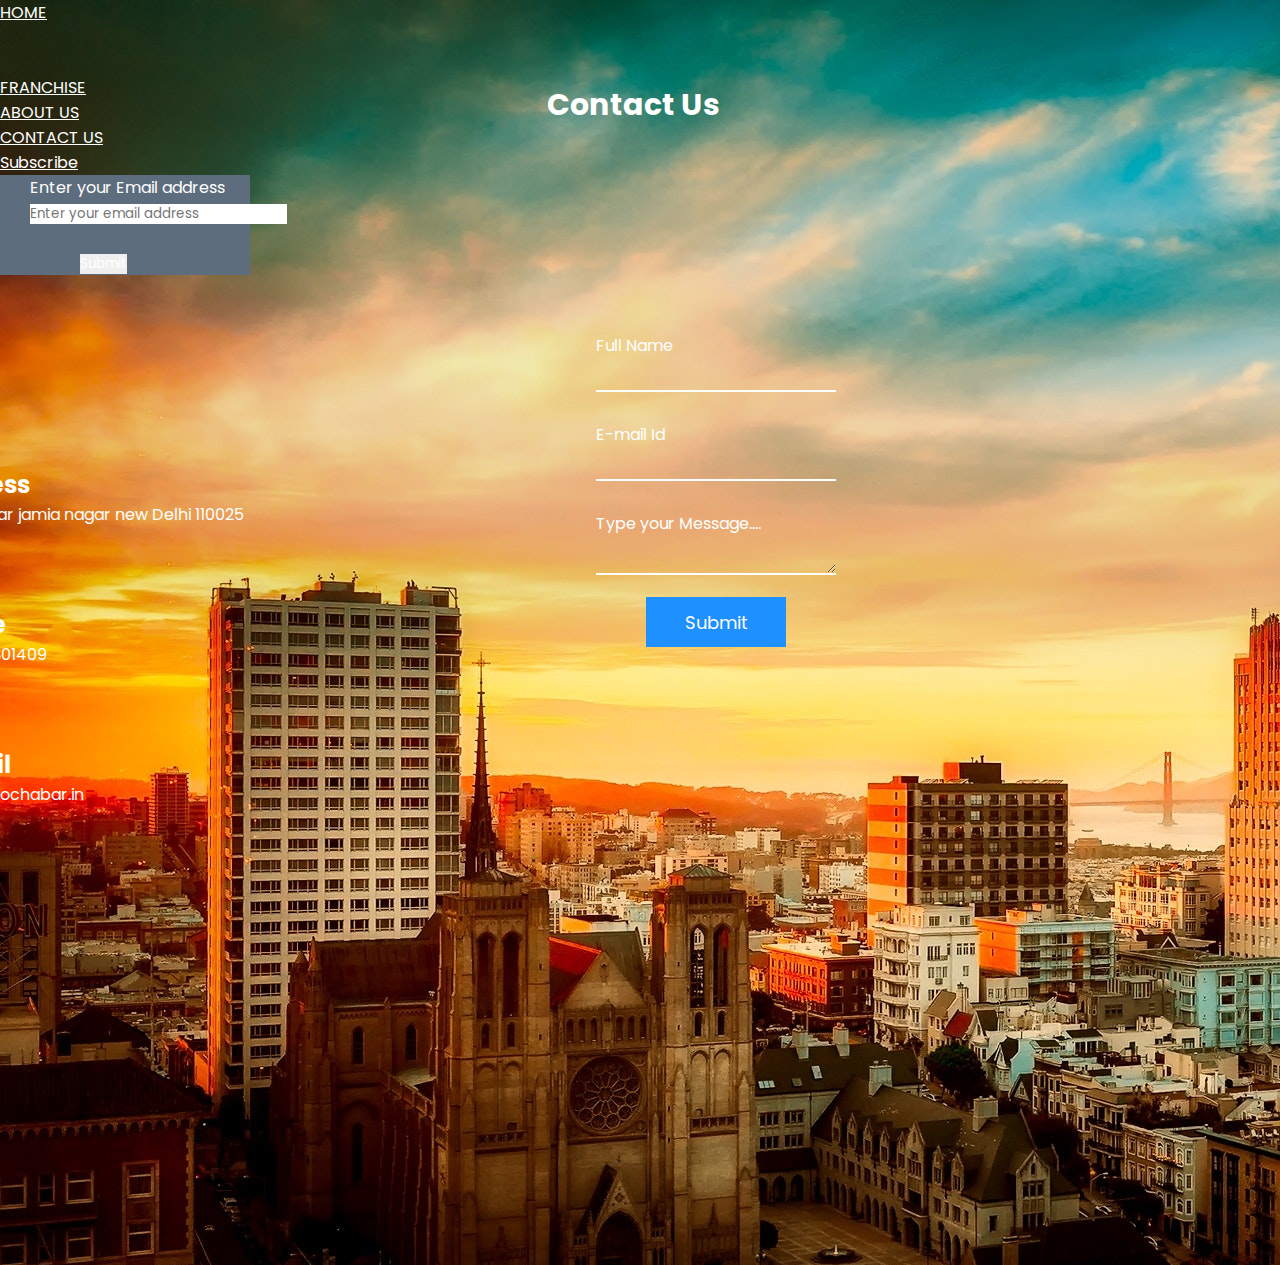
<file: contactus.html>
<!DOCTYPE html>
<html lang="en">
<head>
    <meta charset="UTF-8">
    <meta name="viewport" content="width=device-width, initial-scale=1.0">
    <title>Theochabar</title>
    <link href="https://fonts.googleapis.com/css2?family=Poppins&family=Roboto+Slab&display=swap" rel="stylesheet">
    <link rel="stylesheet" href="contactt.css">
    <link rel="stylesheet" href="https://stackpath.bootstrapcdn.com/font-awesome/4.7.0/css/font-awesome.min.css" integrity="sha384-wvfXpqpZZVQGK6TAh5PVlGOfQNHSoD2xbE+QkPxCAFlNEevoEH3Sl0sibVcOQVnN" crossorigin="anonymous"><link rel="stylesheet" href="https://stackpath.bootstrapcdn.com/font-awesome/4.7.0/css/font-awesome.min.css" integrity="sha384-wvfXpqpZZVQGK6TAh5PVlGOfQNHSoD2xbE+QkPxCAFlNEevoEH3Sl0sibVcOQVnN" crossorigin="anonymous">
    <link rel="stylesheet" href="https://use.fontawesome.com/releases/v5.0.13/css/all.css" integrity="sha384-DNOHZ68U8hZfKXOrtjWvjxusGo9WQnrNx2sqG0tfsghAvtVlRW3tvkXWZh58N9jp" crossorigin="anonymous">
    <!--Bootstrap 4 CSS-->
    <link rel="stylesheet" href="https://stackpath.bootstrapcdn.com/bootstrap/4.1.1/css/bootstrap.min.css" integrity="sha384-WskhaSGFgHYWDcbwN70/dfYBj47jz9qbsMId/iRN3ewGhXQFZCSftd1LZCfmhktB" crossorigin="anonymous">
    <!--Google Fonts-->
    <link href="https://fonts.googleapis.com/css?family=Dosis|Lato" rel="stylesheet">
    <!--Custom Css-->
    <link rel="stylesheet" type="text/css" href="style.css">
	<link rel="stylesheet" href="https://cdnjs.cloudflare.com/ajax/libs/font-awesome/5.15.3/css/all.min.css"/>
</head>
<body style="background-image: url(bckgr.jpg)">
  <nav class="navbar navbar-expand-lg navbar-dark bg-dark">
		<a class="navbar-brand" href="index.html">HOME</a>
		<button class="navbar-toggler" type="button" data-toggle="collapse" data-target="#navbarSupportedContent" aria-controls="navbarSupportedContent" aria-expanded="false" aria-label="Toggle navigation">
		  <span class="navbar-toggler-icon"></span>
		</button>
	  
		<div class="collapse navbar-collapse" id="navbarSupportedContent">
		  <ul class="navbar-nav mr-auto">
			<li class="nav-item active">
			</li>
			<li class="nav-item">
			</li>
			<li class="nav-item">
				<a class="nav-link" href="#">FRANCHISE</a>
			  </li>
			  <li class="nav-item">
				<a class="nav-link" href="aboutus.html">ABOUT US</a>
			  </li>
			  <li class="nav-item">
				<a class="nav-link" href="contactus.html">CONTACT US</a>
			  </li>
			<li class="nav-item dropdown">
			  <a class="nav-link dropdown-toggle" href="#" id="navbarDropdown" role="button" data-toggle="dropdown" aria-haspopup="true" aria-expanded="false">
				Subscribe
			  </a>
			  <div class="dropdown-menu" aria-labelledby="navbarDropdown">
				<form>
					<label for="Email">Enter your Email address</label>
					<input type="text"placeholder="Enter your email address">
					<br><br>
					<div class="two">
						<input type="submit" value="Submit">
					</div>
					
				  </form>

				<div class="dropdown-divider"></div>
				
			  </div>
			</li>
		  </ul>
		</div>
	  </nav>
    <div class="container">
        <header>
            <h1>Contact Us</h1>
        </header>
        <div class="content">
            <div class="content-form">
                <section>
                    <i class="fa fa-map-marker fa-2x" aria-hidden="true"></i>
                    <h2>address</h2>
                    <p>
                        okhla vihar
                        jamia nagar 
                        new Delhi 110025
                    </p>
                </section>

                <section>
                    <i class="fa fa-phone fa-2x" aria-hidden="true"></i>
                    <h2>Phone</h2>
                    <p>+91 8041301409</p>
                </section>

                <section>
                    <i class="fa fa-envelope fa-2x" aria-hidden="true"></i>
                    <h2>E-mail</h2>
                    <p>info@theochabar.in</p>
                </section>
            </div>
        </div>

      <form>
        <div class="form">
            <div class="right">
              <div class="contact-form">
                  <input type="text" required>
                  <span>Full Name</span>
              </div>
  
              <div class="contact-form">
                  <input type="E-mail" required>
                  <span>E-mail Id</span>
              </div>
              <div class="contact-form">
                  <textarea name="text">
                    
                  </textarea>
                  <span> Type your Message....</span>
              </div>
  
              <div class="contact-form">
                  <input type="submit" name="submit">
              </div>
              </div>
            </div>
          </div>
    </form>
          
</body>
</html>
</file>
<file: contactt.css>
*{
    padding: 0;
    margin: 0;
    color: #fff;
    box-sizing: border-box;
    font-family: 'Poppins', sans-serif;
    border: none;
}
body{
    width: 100%;
    height: 100vh
    background-size: 100%;
    position: relative;
    background-repeat: no-repeat;
}
header{
    position: absolute;
    text-align: center;
    width: 75%;
    left: 12%;
    top: 2rem;
}
header h1{
    font-size: 30px;
    padding-top: 50px;

}
.empty{
    width: 100%;
    height: 118vh;
    background-color: rgba(0,0,0,0.5);
    position: absolute;
    top: 0px;
    left: 0;
    z-index: -1;
}

.content{
    display: flex;
    min-height: 110vh;
}
.content section{
    margin-top: 5vh;
    margin-left: -8vh;
}
.content-form{
    margin-top: 7rem;
}
section i{
    border-radius: 50%;
    width: 40px;
    height: 40px
    background-color: rgba(255,255,255,0.8);
    color: black;
    text-align: center;
    
}
.form{
    display: flex;
    position: absolute;
    top: 0;
    margin-left: 45%;
    justify-content: center;
    align-items: center;
    min-height: 110vh;
}

.form .contact-form input{
    width: 15rem;
    background-color: transparent;
    border: 0px;
    border: transparent;
    margin: 20px;
    padding: 10px;
    font-size: 18px;
    border-bottom: 2px solid #fff;
}
.form .contact-form input ~ span{
    position: absolute;
    left: 20px;
    transition: 0.9s ease-in-out;
    margin-top: 10px;
}
.form .contact-form input:focus ~span{
    transform: translateY(-20px);
    pointer-events: none;
}
.form .contact-form textarea{
    width: 15rem;
    border: 0px;
    background-color: transparent;
    margin: 20px;
    font-size: 17px;
    border-bottom: 2px solid white;
}
.form .contact-form textarea ~ span
{
    position: absolute;
    left: 20px;
    margin-top: 10px;
    transition: 0.9s ease-in-out;
}
.form .contact-form textarea:focus ~span{
    transform: translateY(-20px);
    pointer-events: none;
}
.form .contact-form input[type=submit]{
    background-color: dodgerblue;
    border: 2px solid dodgerblue;
    font-size: 18px;
    width: 50%;
    height: 50px;
    margin-top: -5px;
    margin-left: 70px;
}
.form .contact-form input[type=submit]:hover{
    background-color: transparent;
    color: dodgerblue;
}
  

.media li{
    margin: 20px 30px;
}
@media screen and (max-width: 900px){
    body{
        background-repeat: repeat-y;
        overflow: auto;
    }
    header{
        position: absolute;
        left: 0;
        top: 10%;
        width: 100%;
    }
    .empty{
        height: 210vh;
    }
    .form{
        position: absolute;
        top: 78vh;
        margin-left: 10%;
        padding-top:200px
    }
    .content-form{
        display: grid;
        grid-template-columns: repeat(3, 1fr)
        grid-gap: 0;
        margin-top: 28vh;
        margin-left: 10vh;
    }
    .content section{
        margin-top: 0vh;
        margin-left: 0vh;
    }
    .media{
        position: absolute;
        top: 190vh;
        right: 30px;
    }
}
</file>
<file: style.css>
html{
	scroll-behavior: smooth;
}
body{
	font-family: 'Lato', sans-serif;
}
.bgImg{
	background-image: url('3bc.jpg');
	background-size:cover;
	background-repeat: no-repeat;
	background-position: center;
	margin: 1px 0 0 0;
	background-attachment: fixed;
	


}
.arrowSlideDown{	
	position: fixed;	
	bottom: 10px;	
	right: 10px;	
	color: #864421 !important;	
	font-size: 25px;	
	padding: 10px 20px;
}
.homeSlider{
	position: relative;
}
.homeSlider .carousel-item{
	height: 650px;
}
.homeSlider .carousel-item img{
	height: 100%;
	object-fit: cover;
}
.homeSlider .carousel-item:before{
 	position: absolute;
 	content: "";
 	width: 100%;
 	height: 100%;
 	background: #00000000;
 	top: 0;
 	left: 0;
}
.homeSlider .carousel-indicators li{
    width: 15px;
    height: 15px;
    border-radius: 50%;
    padding: 2px;
    border: 2px solid transparent;
    background: transparent !important;
}
.homeSlider .carousel-indicators li.active{
    border: 2px solid #87441e;
}
.homeSlider .carousel-indicators li span{
	width: 100%;
	height: 100%;
	background: #87441e;
	display: block;
	border-radius: 50%;
}
.logo{
	text-align: center;
	width: 100%;
	padding: 60px 0 0 0;
	

	
    
}
.logo img{
    
	width: 480px;
	max-width: 70%;
	padding-top: 140px;
}
.followText{
	text-align: center;
	color: #5a5756;
	text-transform: lowercase;
	font-size: 50px;
	margin: 50px 0;
	letter-spacing: 1px;
	font-weight: bold;
	font-family: system-ui;
	

}
.social{
	list-style: none;
	width: 100%;
	display: inline-block;
	margin: 0;
	padding: 0;
	text-align: center;
}
.social li{
	display: inline-block;
	margin: 0 10px;
}


.social a{
	display: block;
}
.social img{
	width: 45px;
}
.menu{
	text-align: center;
	padding: 50px 0 60px 0;
}
.menu a{
	color: #86431f;
	font-size: 18px;
	border: 2px solid #86431f;
	display: inline-block;
	padding: 3px 20px 4px;
	text-decoration: none;
	text-transform: uppercase;
	letter-spacing: 4px;
	border-radius: 5px;
	transition: all 0.5s ease-in-out;
}
.menu a:hover{
	color: white;
	background: #86431f;
}
.modal{
	padding: 0 !important;
}

.modal-content{
	background: transparent;
	border: 0;
}
.modal-header{
	padding: 0;
	border: 0;
}
.modal-header button{
	position: absolute;
	outline: 0;
	right: 15px;
	top: -20px;
	padding: 3px 8px 5px !important;
	color: black;
	font-size: 20px;
	background: white;
	opacity: 1;
	border-radius: 50%;
}
.modal-body{
	padding: 0;
	height: calc(100vh - 150px);
	overflow: auto;
}
.modal-body img{
	width: 100%;
}
.contact{
	list-style: none;
	width: 100%;
	display: inline-block;
	margin: 0;
	text-align: center;
	padding: 0;
}
.contact li{
	display: inline-block;
	margin: 0 20px;
	vertical-align: top;
}
.contact img{
	width: 45px;
	display: block;
	margin: 0 auto;
	opacity: 0.7;
}
.contact li div{
	display: block;
	text-decoration: none;
	color: #86431f;
	line-height: 30px;
	letter-spacing: 2px;
	font-size: 18px;
	cursor: auto;
}
.contact li div span{	
	margin: 30px 0 0 0;	
	display: block;	
	line-height: 40px;
}
.contact li div._mail span{
	margin: 45px 0 0 0;
}
p.address{
    text-align: center;
	
    
}
b{
    text-decoration: underline;
    font-weight:bold;
    margin-bottom:20px;
}
.address{
	text-decoration-color: goldenrod;
}

.dropdown-menu{
	background-color: #5D6D7E;
	width: 250px;
	padding-left: 30px;
}
.dropdown-menu a{
	width: 250px;
}
.two{
	padding-left: 50px;
	cursor: pointer;
}
.navbar navbar-expand-lg navbar-dark bg-dark{
	background-repeat: repeat;
}

@media screen and (max-width: 992px){	
	.homeSlider .carousel-item{
		height: auto;
		width: auto;
	}
	.homeSlider .carousel-item img{
		height: auto;
		width: auto;
	}
}
@media screen and (max-width: 435px){
	.contact li div._phone{
		    margin-bottom: 30px;
	}
	.contact li div._mail span{
		margin: 30px 0 0 0;
	}
}

@media screen and (max-width: 992px){
	.bgImg{
		height: auto;
		width: auto;

	}
}
</file>
